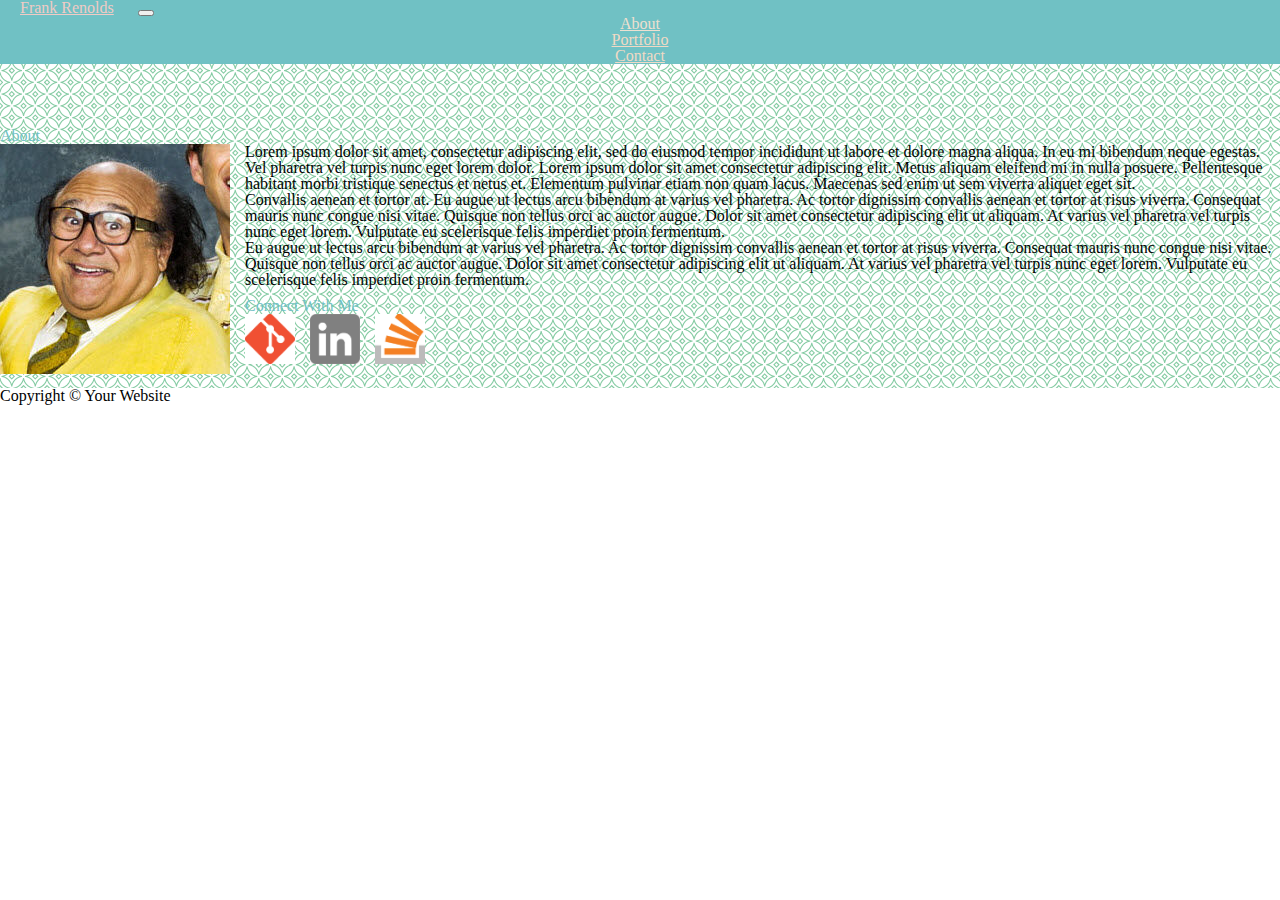
<file: index.html>
<!DOCTYPE html>
<html lang="en">

<head>
  <meta charset="UTF-8">
  <meta http-equiv="X-UA-Compatible" content="IE=edge">
  <meta name="viewport" content="width=device-width, initial-scale=1.0">
  <title>About | David</title>
  <link rel="stylesheet" href="./assets/css/reset.css">
  <link href="https://cdn.jsdelivr.net/npm/bootstrap@5.1.3/dist/css/bootstrap.min.css" rel="stylesheet"
    integrity="sha384-1BmE4kWBq78iYhFldvKuhfTAU6auU8tT94WrHftjDbrCEXSU1oBoqyl2QvZ6jIW3" crossorigin="anonymous">
  <link rel="stylesheet" href="./assets/css/style.css">
  <script src="https://cdn.jsdelivr.net/npm/bootstrap@5.1.3/dist/js/bootstrap.bundle.min.js"
    integrity="sha384-ka7Sk0Gln4gmtz2MlQnikT1wXgYsOg+OMhuP+IlRH9sENBO0LRn5q+8nbTov4+1p"
    crossorigin="anonymous"></script>

</head>

<body class="d-flex flex-column">
  <header>
    <nav class="navbar navbar-expand-lg navbar-light bg-light">
      <div class="container">
        <a class="navbar-brand" href="index.html">Frank Renolds</a>
        <button class="navbar-toggler" type="button" data-bs-toggle="collapse" data-bs-target="#navbarToggler"
          aria-controls="navbarToggler" aria-expanded="false" aria-label="Toggle navigation">
          <span class="navbar-toggler-icon"></span>
        </button>
        <div class="collapse navbar-collapse" id="navbarToggler">
          <ul class="navbar-nav ms-auto mb-2 mb-lg-0">
            <li class="nav-item">
              <a class="nav-link active" aria-current="page" href="index.html">About</a>
            </li>
            <li class="nav-item">
              <a class="nav-link" href="portfolio.html">Portfolio</a>
            </li>
            <li class="nav-item">
              <a class="nav-link" href="contact.html">Contact</a>
            </li>

          </ul>
        </div>
      </div>
    </nav>
  </header>
  <main>
    <article>
      <div class="container">
        <div class="row">
          <div class="col-12 col-lg-7 main-content">
            <div class="card">
              <h5 class="card-header">About</h5>
              <div class="card-body">
                <img src="./assets/images/Square-Frank-Cheesy.jpg" class="img-fluid rounded" alt="Frank">
                <p class="card-text">Lorem ipsum dolor sit amet, consectetur adipiscing elit, sed do eiusmod tempor
                  incididunt ut labore et dolore magna aliqua. In eu mi bibendum neque egestas. Vel pharetra vel turpis
                  nunc eget lorem dolor. Lorem ipsum dolor sit amet consectetur adipiscing elit. Metus aliquam eleifend
                  mi in nulla posuere. Pellentesque habitant morbi tristique senectus et netus et. Elementum pulvinar
                  etiam non quam lacus. Maecenas sed enim ut sem viverra aliquet eget sit.</p>
                <p class="card-text">Convallis aenean et tortor at. Eu augue ut lectus arcu bibendum at varius vel
                  pharetra. Ac tortor dignissim convallis aenean et tortor at risus viverra. Consequat mauris nunc
                  congue nisi vitae. Quisque non tellus orci ac auctor augue. Dolor sit amet consectetur adipiscing elit
                  ut aliquam. At varius vel pharetra vel turpis nunc eget lorem. Vulputate eu scelerisque felis
                  imperdiet proin fermentum.</p>
                <p class="card-text">Eu augue ut lectus arcu bibendum at varius vel pharetra. Ac tortor dignissim
                  convallis aenean et tortor at risus viverra. Consequat mauris nunc congue nisi vitae. Quisque non
                  tellus orci ac auctor augue. Dolor sit amet consectetur adipiscing elit ut aliquam. At varius vel
                  pharetra vel turpis nunc eget lorem. Vulputate eu scelerisque felis imperdiet proin fermentum.</p>

              </div>
            </div>
            <!-- creates white space -->
          </div>
          <div class="col-12 col-lg-1"></div>
          <div class="col-12 col-lg-4 main-content">
            <div class="card">
              <h5 class="card-header">Connect With Me</h5>
              <div class="card-body">
                <a href="https://github.com/DavZep" title="Github">
                  <img src="./assets/images/git.png" class="img-fluid rounded" alt="Frank" width="50" height="50">
                </a>
                <a href="#" title="LinkedIn">
                  <img src="./assets/images/in-icon.png" class="img-fluid rounded" alt="LinkedIn"  width="50" height="50">
                </a>
                <a href="#" title="StackOverflow">
                  <img src="./assets/images/stackoverflow-icon.png" class="img-fluid rounded" alt="StackOverflow"  width="50" height="50">
                </a>
            </div>
          </div>
          </div>

        </div>

      </div>
    </article>
  </main>
  <footer id="sticky-footer" class="flex-shrink-0 py-4 bg-dark text-white-50">
    <div class="container text-center">
      <small>Copyright &copy; Your Website</small>
    </div>
  </footer>
</body>

</html>
</file>
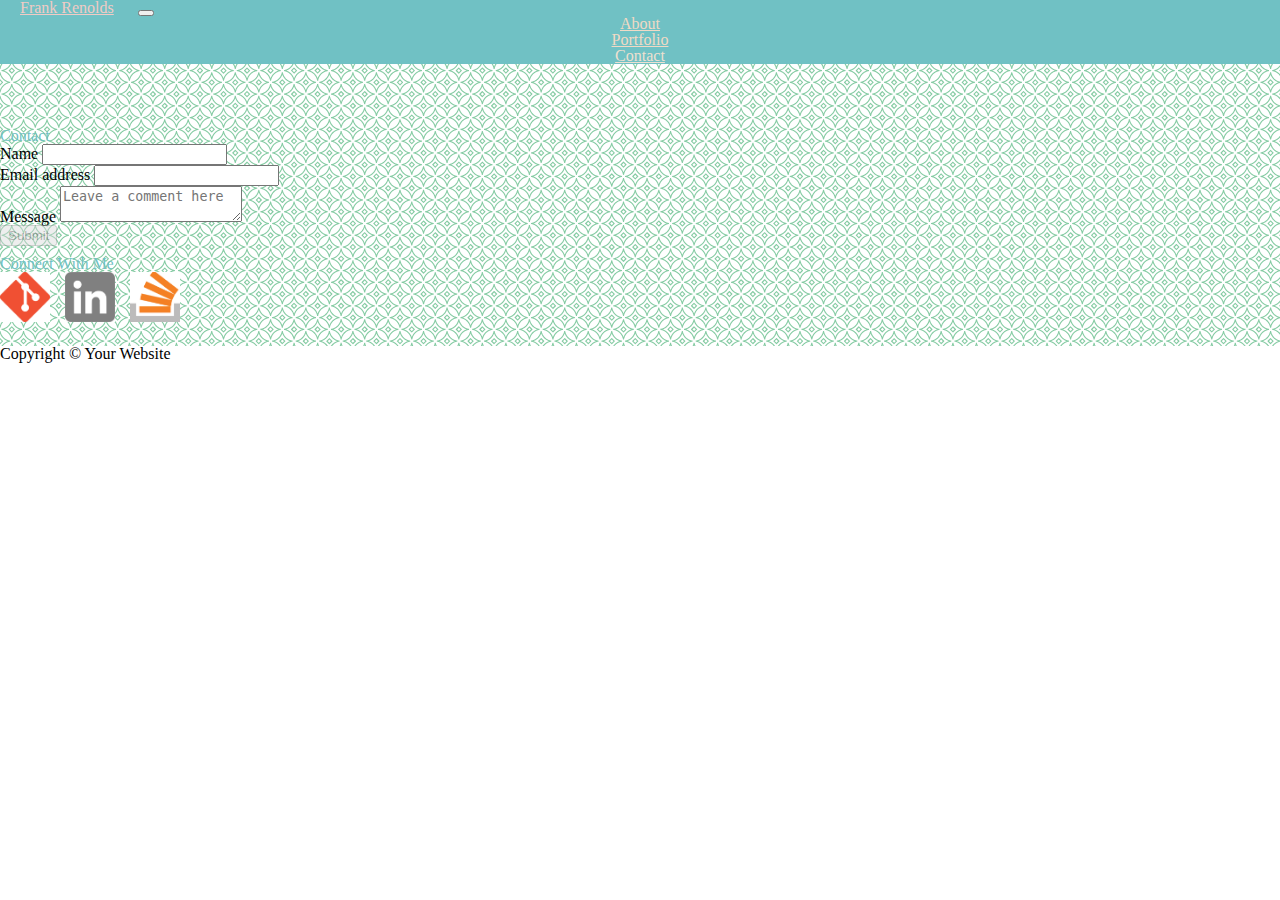
<file: contact.html>
<!DOCTYPE html>
<html lang="en">

<head>
  <meta charset="UTF-8">
  <meta http-equiv="X-UA-Compatible" content="IE=edge">
  <meta name="viewport" content="width=device-width, initial-scale=1.0">
  <title>Contact | David</title>
  <link rel="stylesheet" href="./assets/css/reset.css">
  <link href="https://cdn.jsdelivr.net/npm/bootstrap@5.1.3/dist/css/bootstrap.min.css" rel="stylesheet"
    integrity="sha384-1BmE4kWBq78iYhFldvKuhfTAU6auU8tT94WrHftjDbrCEXSU1oBoqyl2QvZ6jIW3" crossorigin="anonymous">
  <link rel="stylesheet" href="./assets/css/style.css">
  <script src="https://cdn.jsdelivr.net/npm/bootstrap@5.1.3/dist/js/bootstrap.bundle.min.js"
    integrity="sha384-ka7Sk0Gln4gmtz2MlQnikT1wXgYsOg+OMhuP+IlRH9sENBO0LRn5q+8nbTov4+1p"
    crossorigin="anonymous"></script>

</head>

<body class="d-flex flex-column">
  <header>
    <nav class="navbar navbar-expand-lg navbar-light bg-light">
      <div class="container">
        <a class="navbar-brand" href="index.html">Frank Renolds</a>
        <button class="navbar-toggler" type="button" data-bs-toggle="collapse" data-bs-target="#navbarToggler"
          aria-controls="navbarToggler" aria-expanded="false" aria-label="Toggle navigation">
          <span class="navbar-toggler-icon"></span>
        </button>
        <div class="collapse navbar-collapse" id="navbarToggler">
          <ul class="navbar-nav ms-auto mb-2 mb-lg-0">
            <li class="nav-item">
              <a class="nav-link"  href="index.html">About</a>
            </li>
            <li class="nav-item">
              <a class="nav-link" href="portfolio.html">Portfolio</a>
            </li>
            <li class="nav-item">
              <a class="nav-link active" aria-current="page" href="contact.html">Contact</a>
            </li>

          </ul>
        </div>
      </div>
    </nav>
  </header>
  <main>
    <article>
      <div class="container">
        <div class="row">
          <div class="col-12 col-lg-7 main-content">
            <div class="card">
              <h5 class="card-header">Contact</h5>
              <div class="card-body">
                <form>
                    <div class="mb-3">
                      <label for="name-input" class="form-label">Name</label>
                      <input type="text" class="form-control" id="name-input" aria-describedby="emailHelp">
                    </div>
                    <div class="mb-3">
                        <label for="email-input" class="form-label">Email address</label>
                        <input type="email" class="form-control" id="email-input" aria-describedby="emailHelp">
                      </div>
                      <div class="mb-3">
                        <label for="message-input" class="form-label">Message</label>
                        <textarea class="form-control" placeholder="Leave a comment here" id="message-input"></textarea>

                      </div>
                    <button type="submit" class="btn btn-primary disabled" disabled>Submit</button>
                  </form>
              </div>
            </div>
            <!-- creates white space -->
          </div>
          <div class="col-12 col-lg-1"></div>
          <div class="col-12 col-lg-4 main-content">
            <div class="card">
              <h5 class="card-header">Connect With Me</h5>
              <div class="card-body">
                <a href="https://github.com/DavZep" title="Github">
                  <img src="./assets/images/git.png" class="img-fluid rounded" alt="Frank" width="50" height="50">
                </a>
                <a href="#" title="LinkedIn">
                  <img src="./assets/images/in-icon.png" class="img-fluid rounded" alt="LinkedIn"  width="50" height="50">
                </a>
                <a href="#" title="StackOverflow">
                  <img src="./assets/images/stackoverflow-icon.png" class="img-fluid rounded" alt="StackOverflow"  width="50" height="50">
                </a>
            </div>
          </div>
          </div>

        </div>

      </div>
    </article>
  </main>
  <footer id="sticky-footer" class="flex-shrink-0 py-4 bg-dark text-white-50">
    <div class="container text-center">
      <small>Copyright &copy; Your Website</small>
    </div>
  </footer>
</body>

</html>
</file>
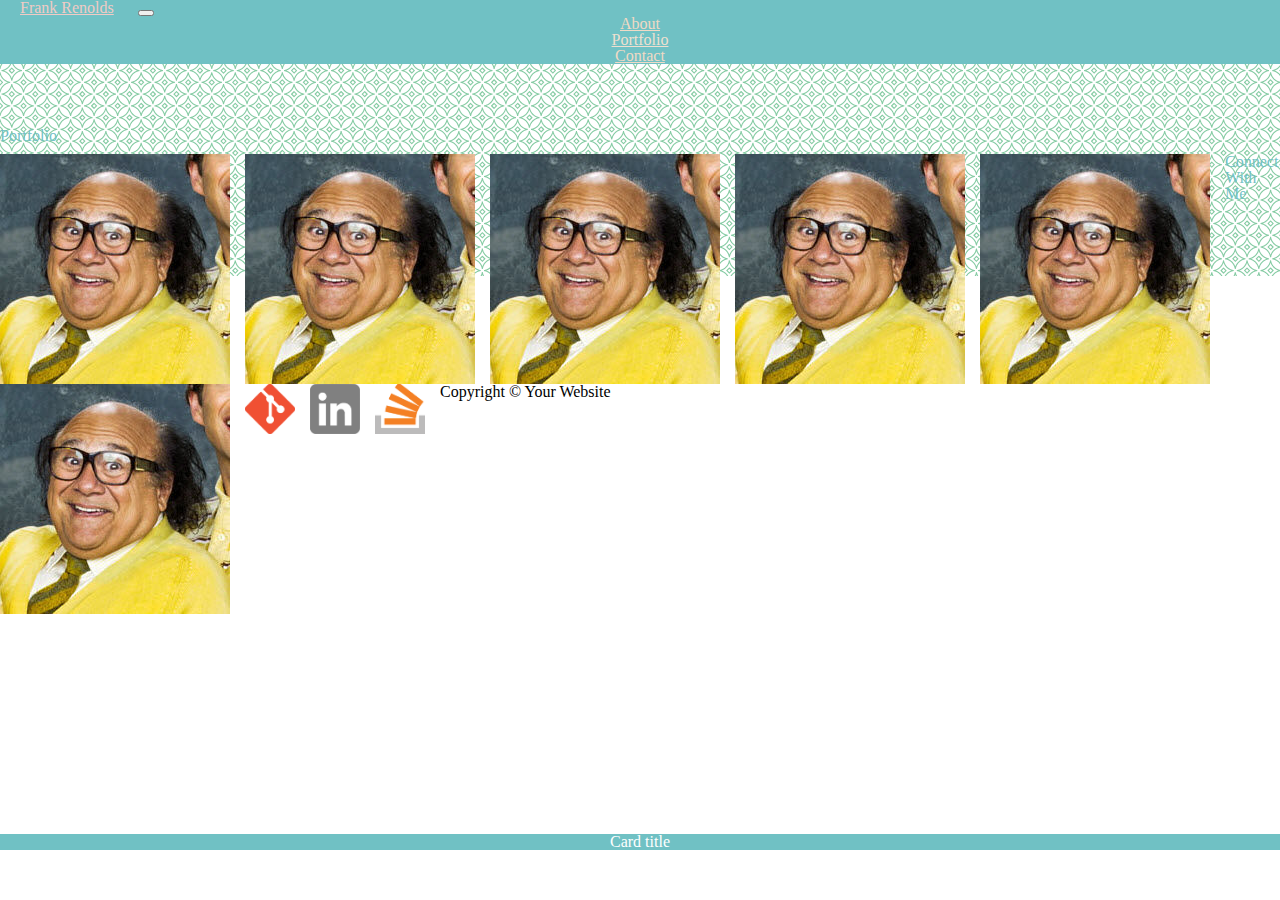
<file: portfolio.html>
<!DOCTYPE html>
<html lang="en">

<head>
  <meta charset="UTF-8">
  <meta http-equiv="X-UA-Compatible" content="IE=edge">
  <meta name="viewport" content="width=device-width, initial-scale=1.0">
  <title>Portfolio | David</title>
  <link rel="stylesheet" href="./assets/css/reset.css">
  <link href="https://cdn.jsdelivr.net/npm/bootstrap@5.1.3/dist/css/bootstrap.min.css" rel="stylesheet"
    integrity="sha384-1BmE4kWBq78iYhFldvKuhfTAU6auU8tT94WrHftjDbrCEXSU1oBoqyl2QvZ6jIW3" crossorigin="anonymous">
  <link rel="stylesheet" href="./assets/css/style.css">
  <script src="https://cdn.jsdelivr.net/npm/bootstrap@5.1.3/dist/js/bootstrap.bundle.min.js"
    integrity="sha384-ka7Sk0Gln4gmtz2MlQnikT1wXgYsOg+OMhuP+IlRH9sENBO0LRn5q+8nbTov4+1p"
    crossorigin="anonymous"></script>

</head>

<body class="d-flex flex-column">
  <header>
    <nav class="navbar navbar-expand-lg navbar-light bg-light">
      <div class="container">
        <a class="navbar-brand" href="index.html">Frank Renolds</a>
        <button class="navbar-toggler" type="button" data-bs-toggle="collapse" data-bs-target="#navbarToggler"
          aria-controls="navbarToggler" aria-expanded="false" aria-label="Toggle navigation">
          <span class="navbar-toggler-icon"></span>
        </button>
        <div class="collapse navbar-collapse" id="navbarToggler">
          <ul class="navbar-nav ms-auto mb-2 mb-lg-0">
            <li class="nav-item">
              <a class="nav-link"  href="index.html">About</a>
            </li>
            <li class="nav-item">
              <a class="nav-link active" aria-current="page" href="portfolio.html">Portfolio</a>
            </li>
            <li class="nav-item">
              <a class="nav-link" href="contact.html">Contact</a>
            </li>

          </ul>
        </div>
      </div>
    </nav>
  </header>
  <main>
    <article>
      <div class="container">
        <div class="row">
          <div class="col-12 col-lg-7 main-content">
            <div class="card">
              <h5 class="card-header">Portfolio</h5>
              <div class="card-body">
                  <div class="container-fluid">
                      <div class="row">
                          <div class="col-12 col-lg-6">
                            <div class="card gallery-card">
                                <img src="./assets/images/Square-Frank-Cheesy.jpg" class="card-img-top" alt="frank">
                                <div class="card-body">
                                  <h5 class="card-title">Card title</h5>
                                </div>
                              </div>
            
                          </div>
                          <div class="col-12 col-lg-6">
                            <div class="card gallery-card">
                                <img src="./assets/images/Square-Frank-Cheesy.jpg" class="card-img-top" alt="frank">
                                <div class="card-body">
                                  <h5 class="card-title">Card title</h5>
                                </div>
                              </div>
                          </div>
                          <div class="col-12 col-lg-6">
                            <div class="card gallery-card">
                                <img src="./assets/images/Square-Frank-Cheesy.jpg" class="card-img-top" alt="frank">
                                <div class="card-body">
                                  <h5 class="card-title">Card title</h5>
                                </div>
                              </div>
                          </div>
                          <div class="col-12 col-lg-6">
                            <div class="card gallery-card">
                                <img src="./assets/images/Square-Frank-Cheesy.jpg" class="card-img-top" alt="frank">
                                <div class="card-body">
                                  <h5 class="card-title">Card title</h5>
                                </div>
                              </div>
                          </div>
                          <div class="col-12 col-lg-6">
                            <div class="card gallery-card">
                                <img src="./assets/images/Square-Frank-Cheesy.jpg" class="card-img-top" alt="frank">
                                <div class="card-body">
                                  <h5 class="card-title">Card title</h5>
                                </div>
                              </div>
                          </div>
                          <div class="col-12 col-lg-6">
                            <div class="card gallery-card">
                                <img src="./assets/images/Square-Frank-Cheesy.jpg" class="card-img-top" alt="frank">
                                <div class="card-body">
                                  <h5 class="card-title">Card title</h5>
                                </div>
                              </div>
                          </div>
                      </div>
                  </div>
              </div>
            </div>
            <!-- creates white space -->
          </div>
          <div class="col-12 col-lg-1"></div>
          <div class="col-12 col-lg-4 main-content">
            <div class="card">
              <h5 class="card-header">Connect With Me</h5>
              <div class="card-body">
                  <a href="https://github.com/DavZep" title="Github">
                    <img src="./assets/images/git.png" class="img-fluid rounded" alt="Frank" width="50" height="50">
                  </a>
                  <a href="#" title="LinkedIn">
                    <img src="./assets/images/in-icon.png" class="img-fluid rounded" alt="LinkedIn"  width="50" height="50">
                  </a>
                  <a href="#" title="StackOverflow">
                    <img src="./assets/images/stackoverflow-icon.png" class="img-fluid rounded" alt="StackOverflow"  width="50" height="50">
                  </a>

              </div>
            </div>
          </div>

        </div>

      </div>
    </article>
  </main>
  <footer id="sticky-footer" class="flex-shrink-0 py-4 bg-dark text-white-50">
    <div class="container text-center">
      <small>Copyright &copy; Your Website</small>
    </div>
  </footer>
</body>

</html>
</file>
<file: assets/css/style.css>
html,
body {
  height: 100%;
}

header .navbar {
    background-color: rgb(112, 193, 196) !important;
}

header .navbar-light .navbar-brand {
  color: rgb(241, 218, 197);
  margin: 0 auto;

}

header .navbar-light .navbar-toggler-icon {
  filter: brightness(0) invert(1);
}

header .navbar-light .navbar-toggler-icon {
  border-color: rgb(4, 170, 192 / 10%);
}

header .navbar-nav {
  text-align: center;
}

header .navbar-light .navbar-nav .nav-link.active, .navbar-light .navbar-nav .show>.nav-link {
  color: rgb(238, 224, 208);
}

header .navbar-light .navbar-nav .nav-link {
  color: rgb(241, 218, 197);

}

header header .navbar-light .navbar-nav .nav-link:hover,
header .navbar-light .navbar-brand:hover {
  color: rgb(241, 203, 197)

}
main {
  flex: 1 0 auto;
  background: url(../images/more-leaves.png) fixed;
  padding-top: 5%;
  padding-bottom: 5%;
}

main .card-header {
  color: rgb(112, 193, 196);
}

.gallery-card .card-body {
    position: absolute;
    bottom: 50px;
    background-color: rgb(112, 193, 196);
    width: 100%;
    text-align: center;
    color: white;
}

.gallery-card {
  margin-bottom: 10px;
}
.main-content {
  margin-bottom: 10px;
}
/* Medium devices (tablets, 768px and up) */
@media (min-width: 768px) {
    header .navbar {
      background-color: rgb(112, 193, 196) !important;
    }
    header .navbar-light .navbar-brand {
      color: rgb(241, 218, 197);
      margin: 0;
      padding: 10px 20px;
        }
        main img {
          float: left;
          margin-right: 15px;
        }
}

/* Large devices (desktops, 992px and up) */
@media (min-width: 992px) {

}
</file>
